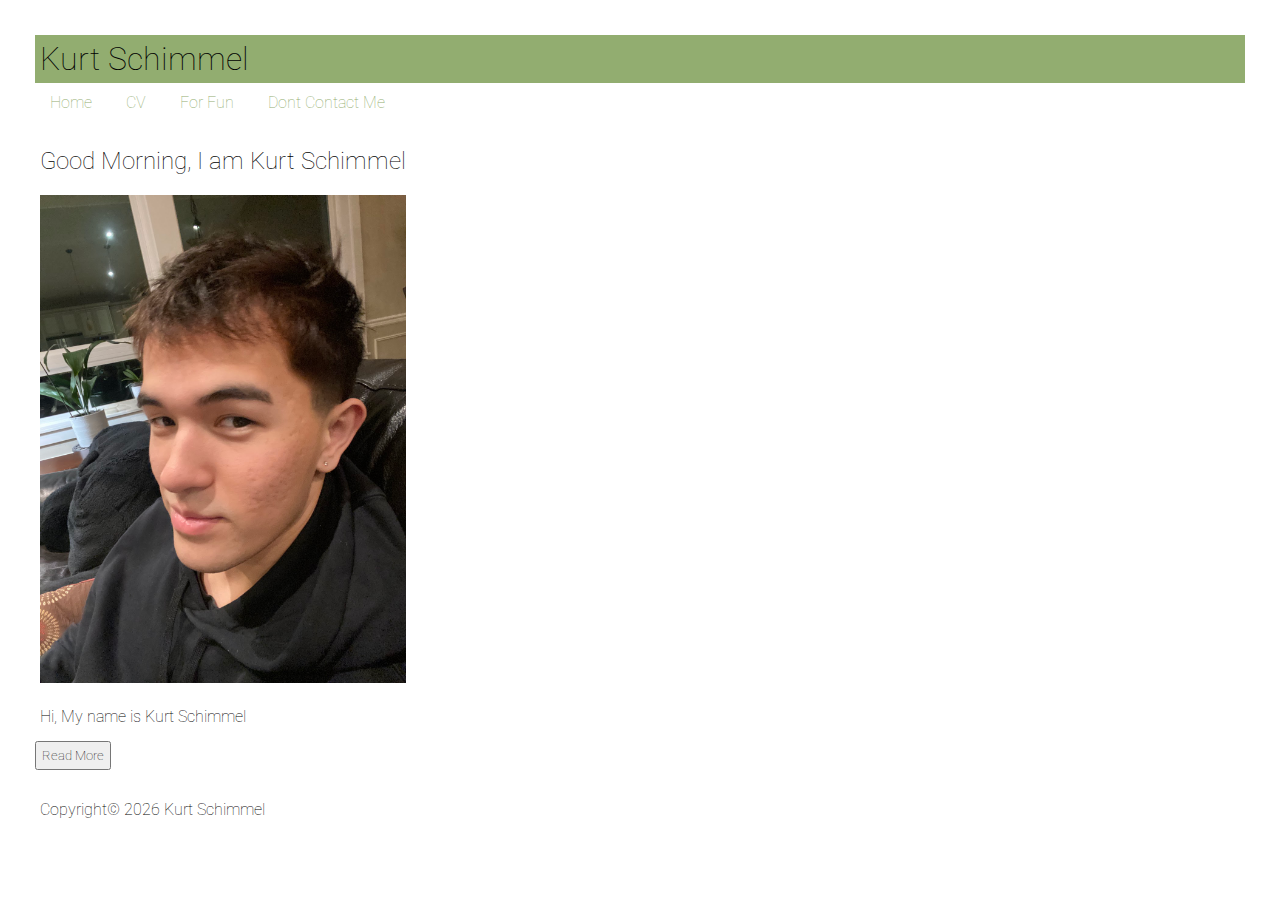
<file: index.html>
<!DOCTYPE html>
<html lang="en">
<head>
    <meta charset="UTF-8">
    <meta name="author" content="Kurt Schimmel">
    <meta name="keywords" content="Carnegie Mellon University, Information Systems">
    <meta name="description" content="Kurt Schimmel professional website">
    <title>Kurt Schimmel</title>
    <link rel="stylesheet" href="./static/style.css">
    <script src="./static/script.js" defer></script>
    <script src="https://code.jquery.com/jquery-3.7.1.js" integrity="sha256-eKhayi8LEQwp4NKxN+CfCh+3qOVUtJn3QNZ0TciWLP4=" crossorigin="anonymous"></script>
</head>
<body onload="addYear()">
    <header>
        <h1 id="webname">Kurt Schimmel</h1>
        <nav>
            <a href="index.html">Home</a>
            <a href="views/cv.html">CV</a>
            <a href="views/forfun.html">For Fun</a>
            <a href="views/dontcontactme.html">Dont Contact Me</a>
        </nav>
    </header>
    <div class="main">  
        <h2 id="greeting">Hi, my name is Kurt</h2>
        <img src="static/kurt.jpg" alt="headshot">
        <p id="shortbio">Hi, My name is Kurt Schimmel</p>
        <p id="longbio">Hi, My name is Kurt Schimmel. I am a varsity athlete on the Track and Field Team at Carnegie Mellon University. I enjoy playing volleyball, hanging out with friends, and playing Brawl Stars.</p>
        <button id="readmore">Read More</button>
        <button id="readless">Read Less</button>
    </div>
    <footer>
        <p id="copyYear">Copyright 2025 Kurt Schimmel</p>
    </footer>
</body>
</html>
</file>
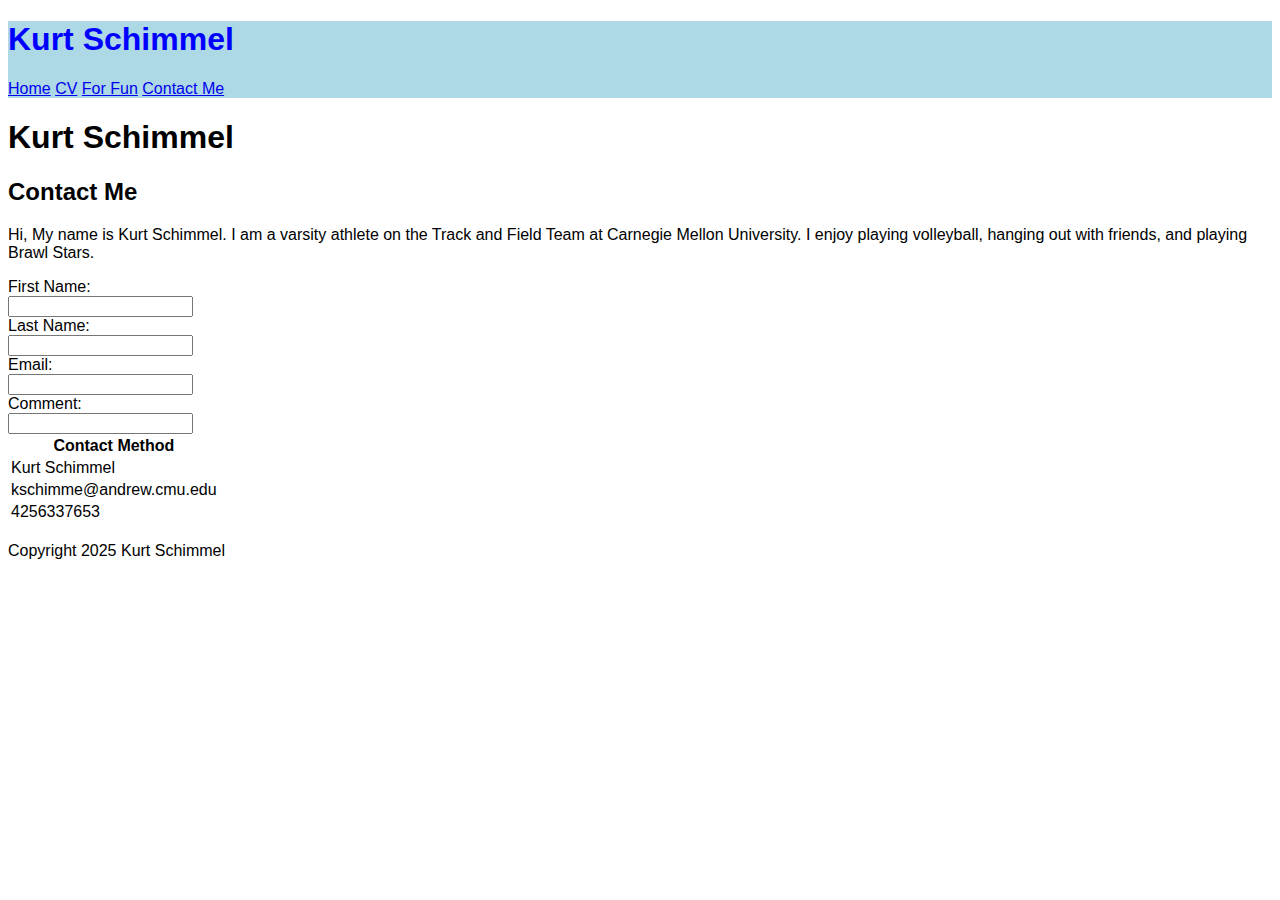
<file: views/contactme.html>
<!DOCTYPE html>
<html lang="en">
<head>
    <meta charset="UTF-8">
    <meta name="author" content="Kurt Schimmel">
    <meta name="keywords" content="Carnegie Mellon University, Information Systems">
    <meta name="description" content="Kurt Schimmel professional website">
    <title>Kurt Schimmel</title>
</head>
<body style="font-family: Arial">
    <header style="color:blue; background:lightblue">
        <h1>Kurt Schimmel</h1>
        <nav>
            <a href="../index.html">Home</a>
            <a href="cv.html">CV</a>
            <a href="forfun.html">For Fun</a>
            <a href="contactme.html">Contact Me</a>
        </nav>
    </header>
    <h1>Kurt Schimmel</h1>
    <div class="main">
        <h2>Contact Me</h2>
        <p>Hi, My name is Kurt Schimmel. I am a varsity athlete on the Track and Field Team at Carnegie Mellon University. I enjoy playing volleyball, hanging out with friends, and playing Brawl Stars.</p>
        <form>
            <label for="fname">First Name:</label><br>
            <input type="text" id="fname" name="fname"><br>
            <label for="lname">Last Name:</label><br>
            <input type="text" id="lname" name="lname"><br>
            <label for="email">Email:</label><br>
            <input type="text" id="email" name="email"><br>
            <label for="comment">Comment:</label><br>
            <input type="text" id="comment" name="comment"><br>
        </form>
        <table>
            <tr>
                <th>Contact Method</th>
            </tr>
            <tr>
                <td>Kurt Schimmel</td>
            </tr>
            <tr>
                <td>kschimme@andrew.cmu.edu</td>
            </tr>
            <tr>
                <td>4256337653</td>
            </tr>
        </table>
        <br>
    </div>
    <footer>Copyright 2025 Kurt Schimmel</footer>
</body>
</html>
</file>
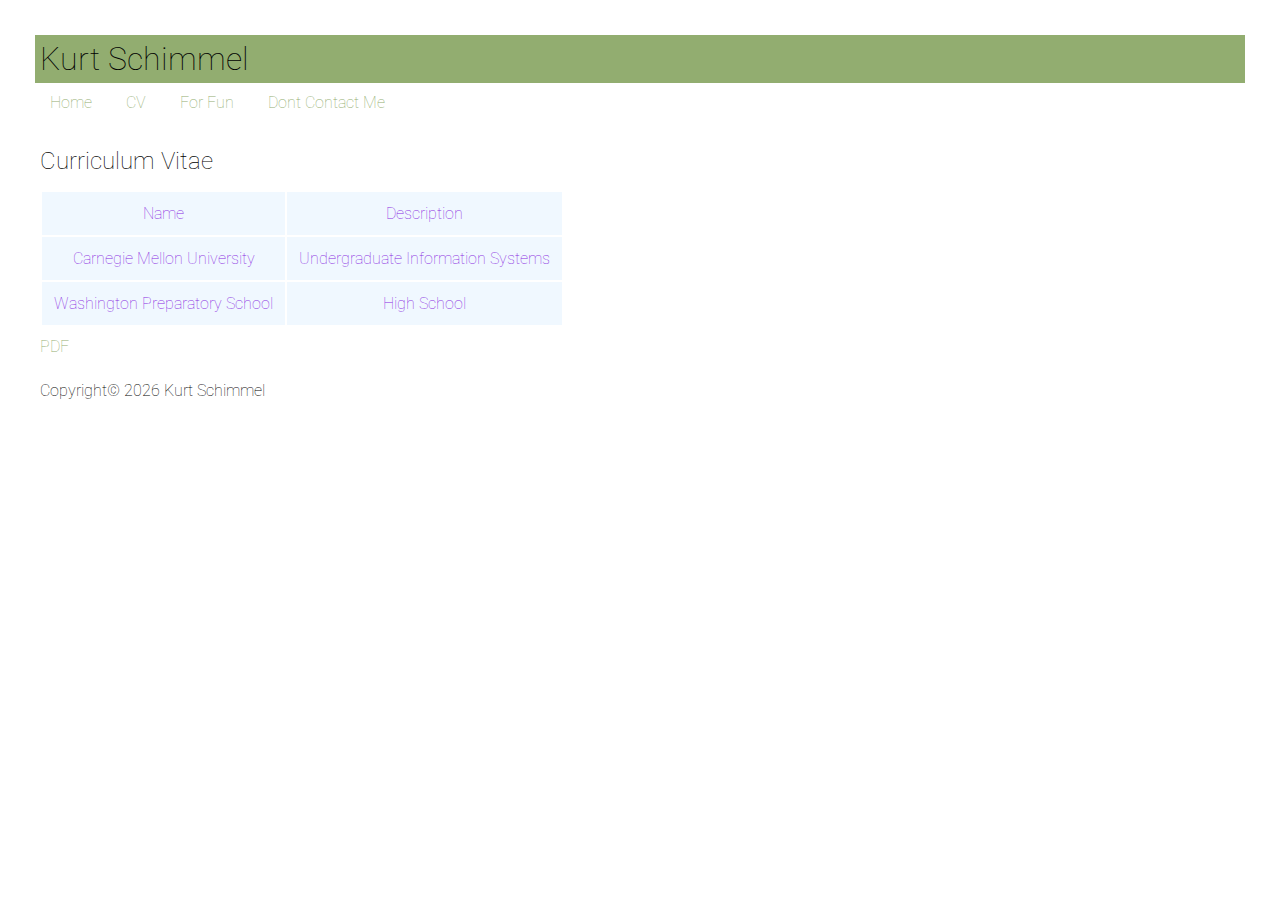
<file: views/cv.html>
<!DOCTYPE html>
<html lang="en">
<head>
    <meta charset="UTF-8">
    <meta name="author" content="Kurt Schimmel">
    <meta name="keywords" content="Carnegie Mellon University, Information Systems">
    <meta name="description" content="Kurt Schimmel professional website">
    <title>Kurt Schimmel</title>
    <link rel="stylesheet" href="../static/style.css">
    <script src="../static/script.js" defer></script>
</head>
<body onload="addYear()">
    <header>
        <h1 id="webname">Kurt Schimmel</h1>
        <nav>
            <a href="../index.html">Home</a>
            <a href="cv.html">CV</a>
            <a href="forfun.html">For Fun</a>
            <a href="dontcontactme.html">Dont Contact Me</a>
        </nav>
    </header>
    <div class="main">  
        <h2>Curriculum Vitae</h2>
        <table>
            <tr>
                <th>Name</th>
                <th>Description</th>
            </tr>
            <tr>
                <th>Carnegie Mellon University</th>
                <th>Undergraduate Information Systems</th>
            </tr>
            <tr>
                <th>Washington Preparatory School</th>
                <th>High School</th>
            </tr>
        </table>
        <a href="../static/resume.pdf" target="_blank" rel="noopener noreferrer">PDF</a>
    </div>
    <footer>
        <p id="copyYear">Copyright 2025 Kurt Schimmel</p>
    </footer>
</body>
</html>
</file>
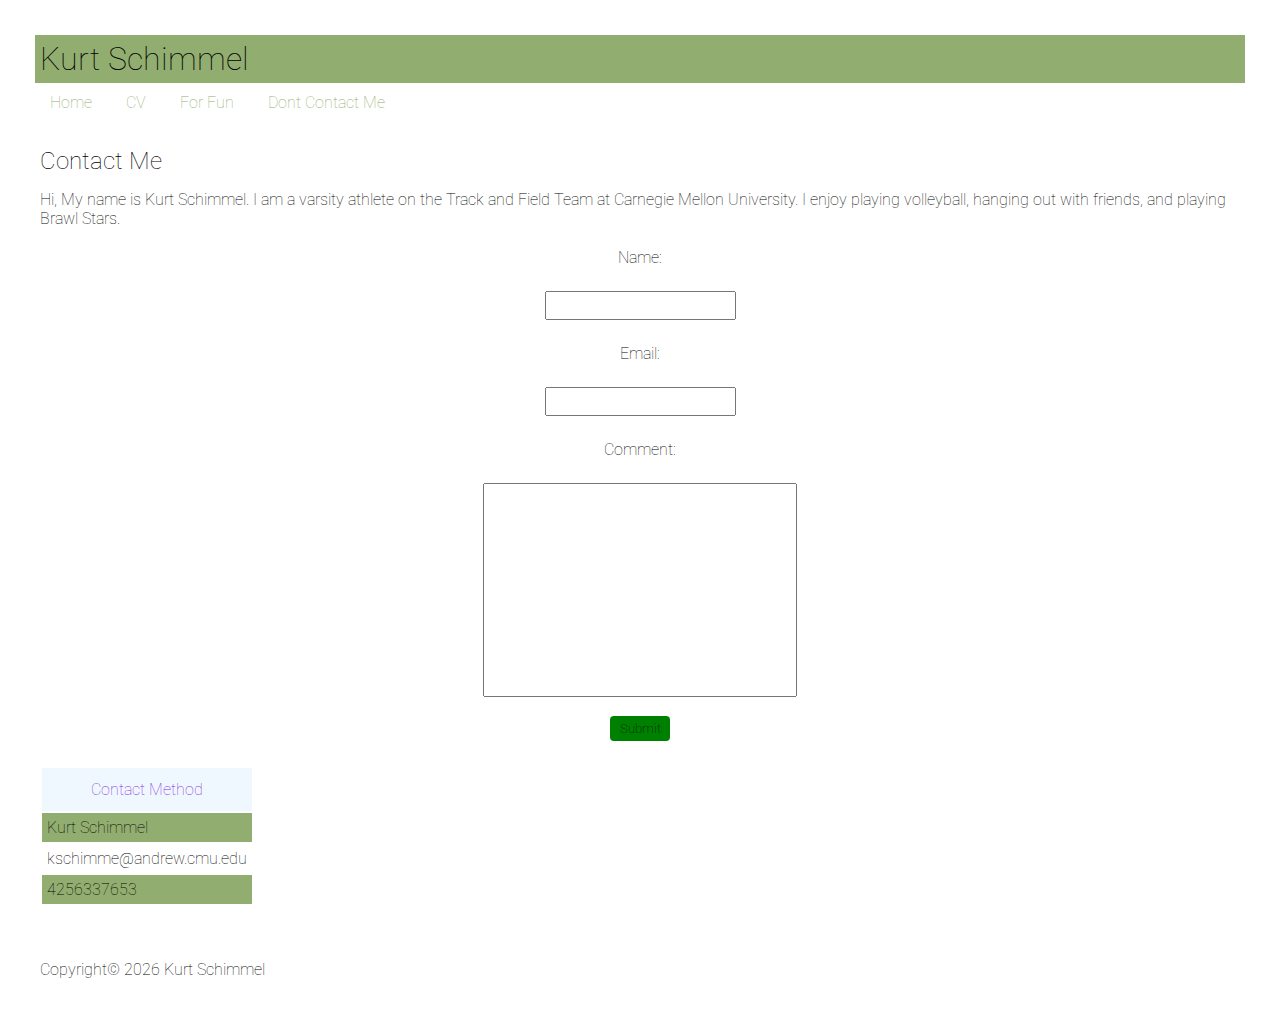
<file: views/dontcontactme.html>
<!DOCTYPE html>
<html lang="en">
<head>
    <meta charset="UTF-8">
    <meta name="author" content="Kurt Schimmel">
    <meta name="keywords" content="Carnegie Mellon University, Information Systems">
    <meta name="description" content="Kurt Schimmel professional website">
    <title>Kurt Schimmel</title>
    <link rel="stylesheet" href="../static/style.css">
    <script src="../static/script.js" defer></script>
</head>
<body style="font-family: Arial" onload="addYear()">
    <header>
        <h1 id="webname">Kurt Schimmel</h1>
        <nav>
            <a href="../index.html">Home</a>
            <a href="cv.html">CV</a>
            <a href="forfun.html">For Fun</a>
            <a href="dontcontactme.html">Dont Contact Me</a>
        </nav>
    </header>
    <div class="main">
        <h2>Contact Me</h2>
        <p>Hi, My name is Kurt Schimmel. I am a varsity athlete on the Track and Field Team at Carnegie Mellon University. I enjoy playing volleyball, hanging out with friends, and playing Brawl Stars.</p>
        <form>
            <label for="name">Name:</label><br>
            <input type="text" id="name" name="name" required><br>
            <label for="email">Email:</label><br>
            <input type="email" id="email" name="email" required><br>
            <label for="comment">Comment:</label><br>
            <input type="text" id="comment" name="comment" required><br>
            <button id="submit" type="submit" onclick="validate()">Submit</button>
            <p id="validatemsg"></p>
        </form>

        <table>
            <tr>
                <th>Contact Method</th>
            </tr>
            <tr>
                <td>Kurt Schimmel</td>
            </tr>
            <tr>
                <td>kschimme@andrew.cmu.edu</td>
            </tr>
            <tr>
                <td>4256337653</td>
            </tr>
        </table>
        <br>
    </div>
    <footer>
        <p id="copyYear">Copyright 2025 Kurt Schimmel</p>
    </footer>
</body>
</html>
</file>
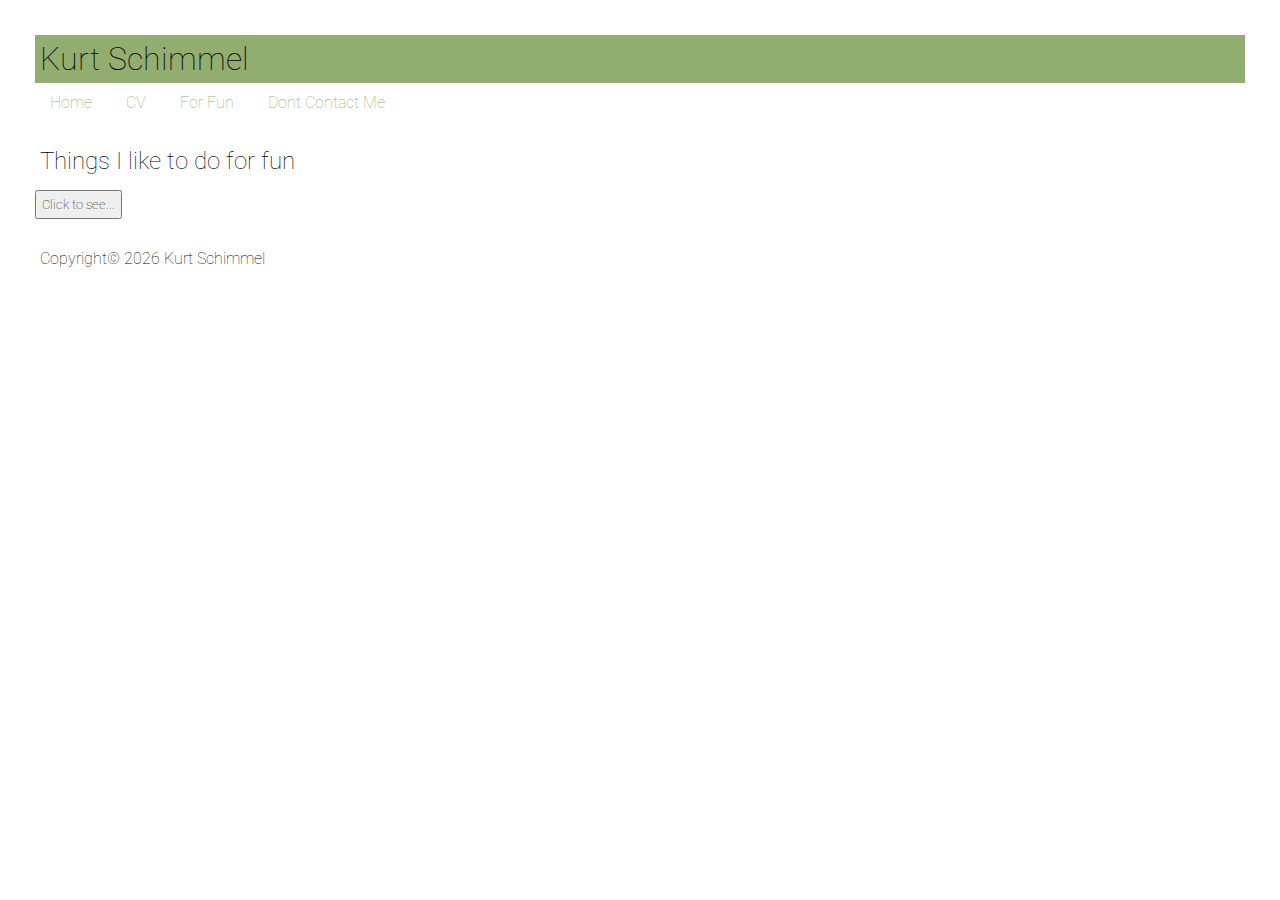
<file: views/forfun.html>
<!DOCTYPE html>
<html lang="en">
<head>
    <meta charset="UTF-8">
    <meta name="author" content="Kurt Schimmel">
    <meta name="keywords" content="Carnegie Mellon University, Information Systems">
    <meta name="description" content="Kurt Schimmel professional website">
    <title>Kurt Schimmel</title>
    <link rel="stylesheet" href="../static/style.css">
    <script src="../static/script.js" defer></script>
</head>
<body onload="addYear()">
    <header>
        <h1 id="webname">Kurt Schimmel</h1>
        <nav>
            <a href="../index.html">Home</a>
            <a href="cv.html">CV</a>
            <a href="forfun.html">For Fun</a>
            <a href="dontcontactme.html">Dont Contact Me</a>
        </nav>
    </header>
    <div class="main">
        <h2>Things I like to do for fun</h2>
        <button id="hidebutton" onclick="showList()">Click to see...</button>
        <ul id="funlist">
            <li>Volleyball</li>
            <li>Brawl Stars</li>
            <li>Rubix Cube</li>
            <li>friends</li>
        </ul>
    </div>
    <footer>
        <p id="copyYear">Copyright 2025 Kurt Schimmel</p>
    </footer>
</body>
</html>
</file>
<file: static/style.css>
@import url('https://fonts.googleapis.com/css2?family=Roboto:wght@100;300;400;700&display=swap');

* {
    font-family: "Roboto", sans-serif;
    font-weight: 100;
    font-style: normal;
    font-variant: normal;
    padding: 5px;
    margin: 5px;
}

#webname {
    background-color: #92ad70;
}

a {
    text-decoration: none;
    color:#92ad70;
    margin-right: 15px;
}

th {
    padding: 12px;
    background-color:aliceblue;
    color:blueviolet;
    width: fit-content;
}

tr:nth-child(even) {
    background-color:#92ad70;
}

form * {
    font-family: "Roboto", sans-serif;
    font-weight: 100;
    font-style: normal;
    font-variant: normal;
    padding: 5px;
    margin: auto;
    display: block;
    text-align: center;
    
}

#comment {
    width:300px;
    height:200px;
}

#submit{
    background-color: green;
    border: none;
    border-radius: 4px;
    width: 60px;
}

img {
    width: 30%;
    height: 30%;
}

#funlist {
    display: none;
}

#longbio {
    display: none;
}

#readless {
    display: none;
}
</file>
